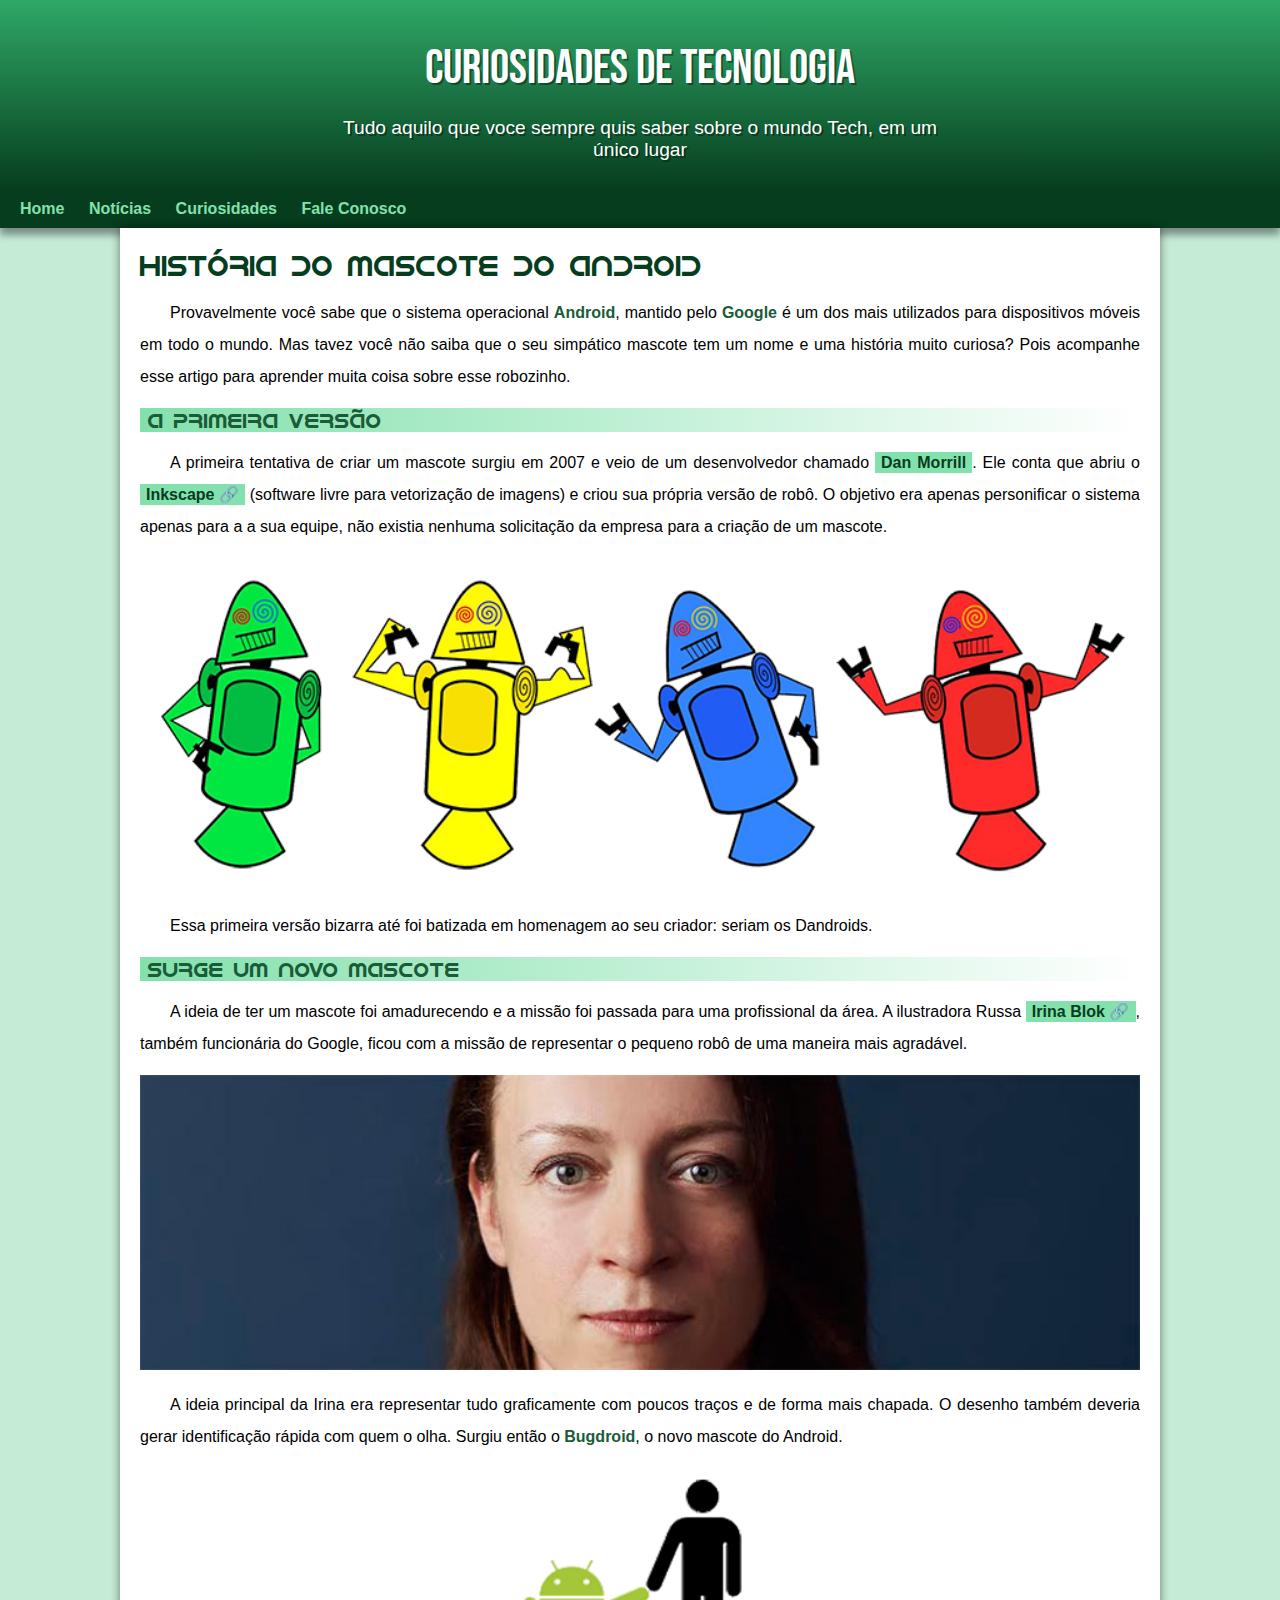
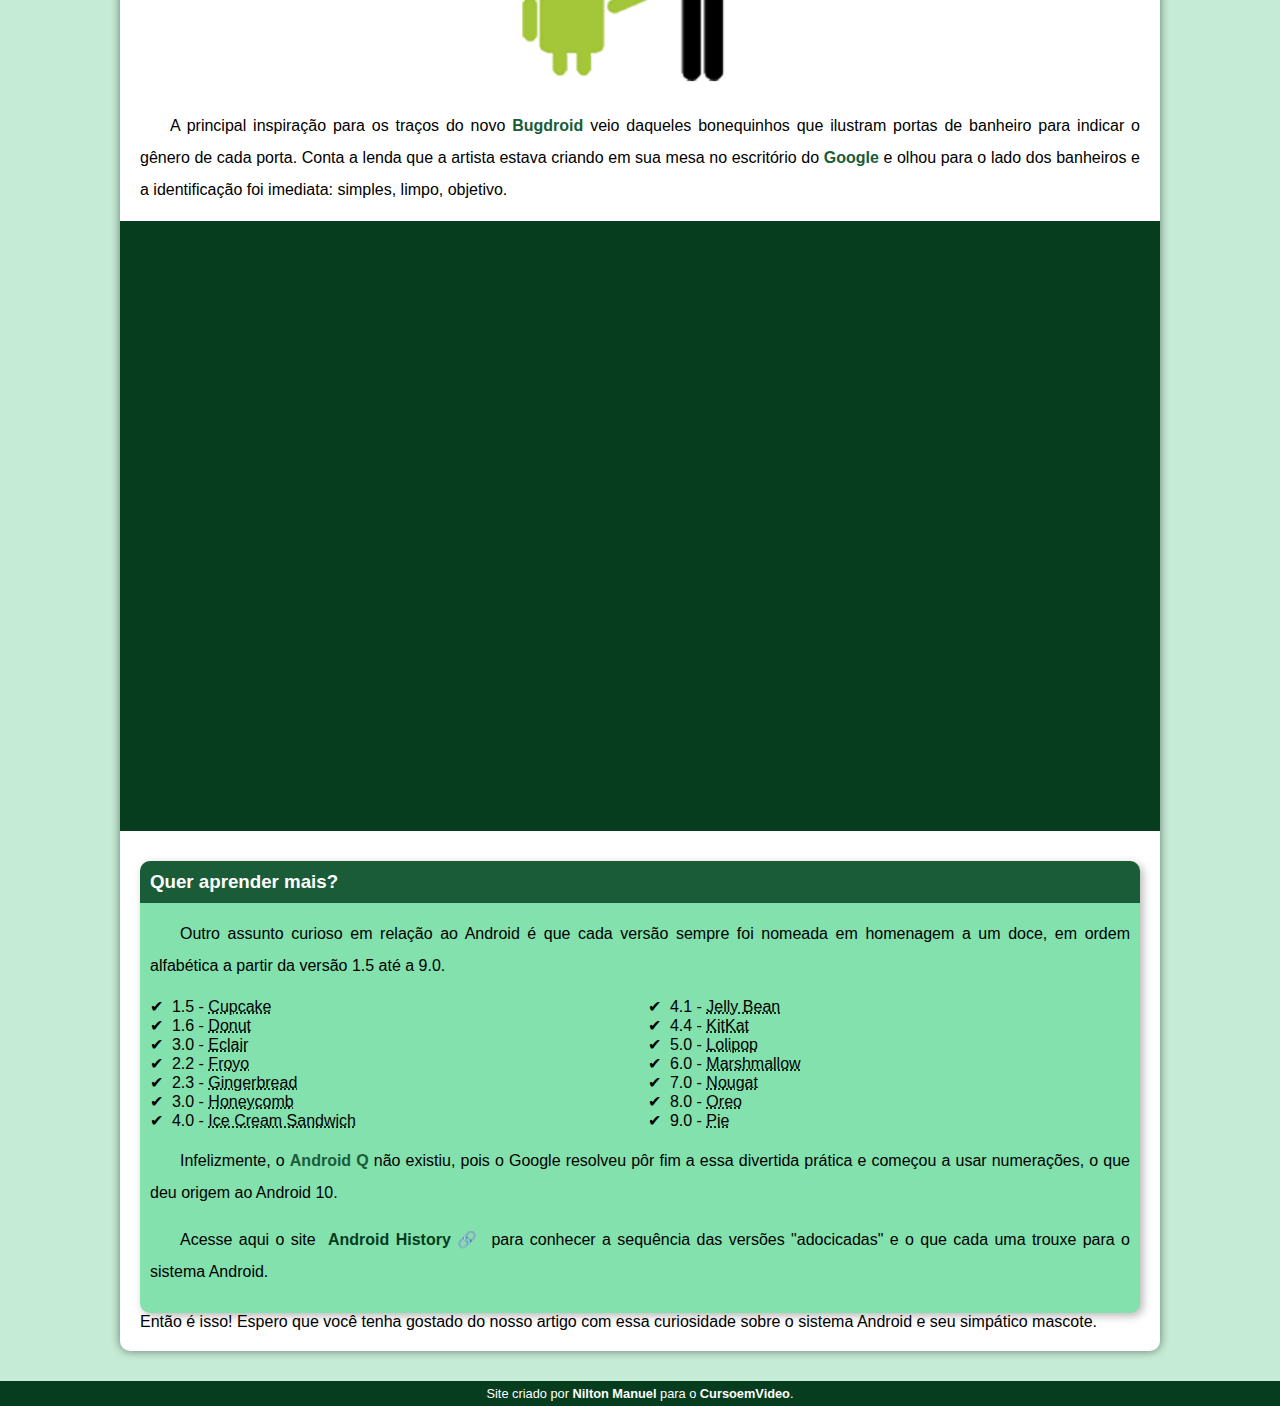
<file: index.html>
<!DOCTYPE html>
<html lang="pt-br">
<head>
    <meta charset="UTF-8">
    <meta name="viewport" content="width=device-width, initial-scale=1.0">
    <title>Site Android</title>
   <link rel="stylesheet" href="estilo/style.css">
    <link rel="shortcut icon" href="imagens/favicon.ico" type="image/x-icon">
</head>
<body>

    <header>
        <h1>Curiosidades de Tecnologia</h1>
        <p>Tudo aquilo que voce sempre quis saber sobre o mundo Tech, em um único lugar</p>
    </header>
    <nav>

        <a href="#">Home</a>
        <a href="#">Notícias</a>
        <a href="#">Curiosidades</a>
        <a href="#">Fale Conosco</a>

    </nav>
    <main>

        <article>
            <h1>História do Mascote do Android</h1>

            <p>Provavelmente você sabe que o sistema operacional <strong>Android</strong>, mantido pelo <strong>Google</strong> é um dos mais utilizados para dispositivos móveis em todo o mundo. Mas tavez você não saiba que o seu simpático mascote tem um nome e uma história muito curiosa? Pois acompanhe esse artigo para aprender muita coisa sobre esse robozinho.</p>
            
            <h2>A primeira versão</h2>
            
            <p>A primeira tentativa de criar um mascote surgiu em 2007 e veio de um desenvolvedor chamado <a href="https://androidcommunity.com/dan-morrill-shows-us-the-android-mascot-that-almost-was-20130103/" target="_blank">Dan Morrill</a>. Ele conta que abriu o <a href="https://inkscape.org/" target="_blank" class="externo">Inkscape</a> (software livre para vetorização de imagens) e criou sua própria versão de robô. O objetivo era apenas personificar o sistema apenas para a a sua equipe, não existia nenhuma solicitação da empresa para a criação de um mascote.</p>
            
            <picture>



                <source media="(max-width: 670px)" srcset="imagens/dan-droids-pq.png">
                <img src="imagens/dan-droids.png" alt="primeiro mascote do android">
                
            </picture>
            <p>Essa primeira versão bizarra até foi batizada em homenagem ao seu criador: seriam os Dandroids.</p>
            
            <h2>
                Surge um novo mascote
                
            </h2>
            <p>A ideia de ter um mascote foi amadurecendo e a missão foi passada para uma profissional da área. A ilustradora Russa <a href="https://www.irinablok.com/" target="_blank" class="externo">Irina Blok</a>, também funcionária do Google, ficou com a missão de representar o pequeno robô de uma maneira mais agradável.</p>
            
            <picture>
                 
                
            <source media="(max-width:670px)" srcset="imagens/irina-blok-pq.jpg"> 
                <img src="imagens/irina-blok.jpg" alt="irina Blok criadora do bugdroid"></picture>
            
            <p>A ideia principal da Irina era representar tudo graficamente com poucos traços e de forma mais chapada. O desenho também deveria gerar identificação rápida com quem o olha. Surgiu então o <strong>Bugdroid</strong>, o novo mascote do Android.</p>
            
            <img src="imagens/bugdroid.png" class="pequena" alt="Bugdroid">
            
            <p>
                A principal inspiração para os traços do novo <strong>Bugdroid </strong>veio daqueles bonequinhos que ilustram portas de banheiro para indicar o gênero de cada porta. Conta a lenda que a artista estava criando em sua mesa no escritório do <strong>Google</strong> e olhou para o lado dos banheiros e a identificação foi imediata: simples, limpo, objetivo.
                
            </p>
            <div class="video"><iframe width="560" height="315" src="https://www.youtube.com/embed/l2UDgpLz20M" title="YouTube video player" frameborder="0" allow="accelerometer; autoplay; clipboard-write; encrypted-media; gyroscope; picture-in-picture; web-share" allowfullscreen></iframe></div>
             
            <aside>
                <h3>Quer aprender mais?</h3>
                
                <p>Outro assunto curioso em relação ao Android é que cada versão sempre foi nomeada em homenagem a um doce, em ordem alfabética a partir da versão 1.5 até a 9.0.</p>
                
                <ul>
                    <li>1.5 - <abbr title="Bolo de Copo">Cupcake</abbr></li>
                    <li>1.6 - <abbr title="Rosquinha">Donut</abbr></li>
                    <li>3.0 - <abbr title="Bomba">Eclair</abbr></li>
                    <li>2.2 - <abbr title="Iogurte Congelada">Froyo</abbr></li>
                    <li>2.3 - <abbr title="Biscoito de Gengibre">Gingerbread</abbr></li>
                    <li>3.0 - <abbr title="Favo de mel">Honeycomb</abbr></li>
                    <li>4.0 - <abbr title="Sanduiche de sorvete">Ice Cream Sandwich</abbr></li>
                    <li>4.1 - <abbr title="Jujuba">Jelly Bean</abbr></li>
                    <li>4.4 - <abbr title="Kitkat">KitKat</abbr></li>
                    <li>5.0 - <abbr title="Pirulito">Lolipop</abbr></li>
                    <li>6.0 - <abbr title="Marshmallow">Marshmallow</abbr></li>
                    <li>7.0 - <abbr title="Torrone">Nougat</abbr></li>
                    <li>8.0 - <abbr title="Oreo">Oreo</abbr></li>
                    <li>9.0 - <abbr title="Torta">Pie</abbr></li>
                    
                </ul>
                <p>Infelizmente, o <strong>Android Q</strong> não existiu, pois o Google resolveu pôr fim a essa divertida prática e começou a usar numerações, o que deu origem ao Android 10.</p>
                
                <p>Acesse aqui o site <a href="https://www.android.com/intl/en_uk/history/" target="_blank" class="externo">Android History</a> para conhecer a sequência das versões "adocicadas" e o que cada uma trouxe para o sistema Android.</p>
            </aside>
            
            
            Então é isso! Espero que você tenha gostado do nosso artigo com essa curiosidade sobre o sistema Android e seu simpático mascote.







        </article>


    </main>

    <footer>

        <p>Site criado por <a href="https://niltonmanuel.github.io/" target="_blank">Nilton Manuel</a> para o <a href="https://www.youtube.com/cursoemvideo/" target="_blank">CursoemVideo</a>.</p>
    </footer>



    
</body>
</html>
</file>
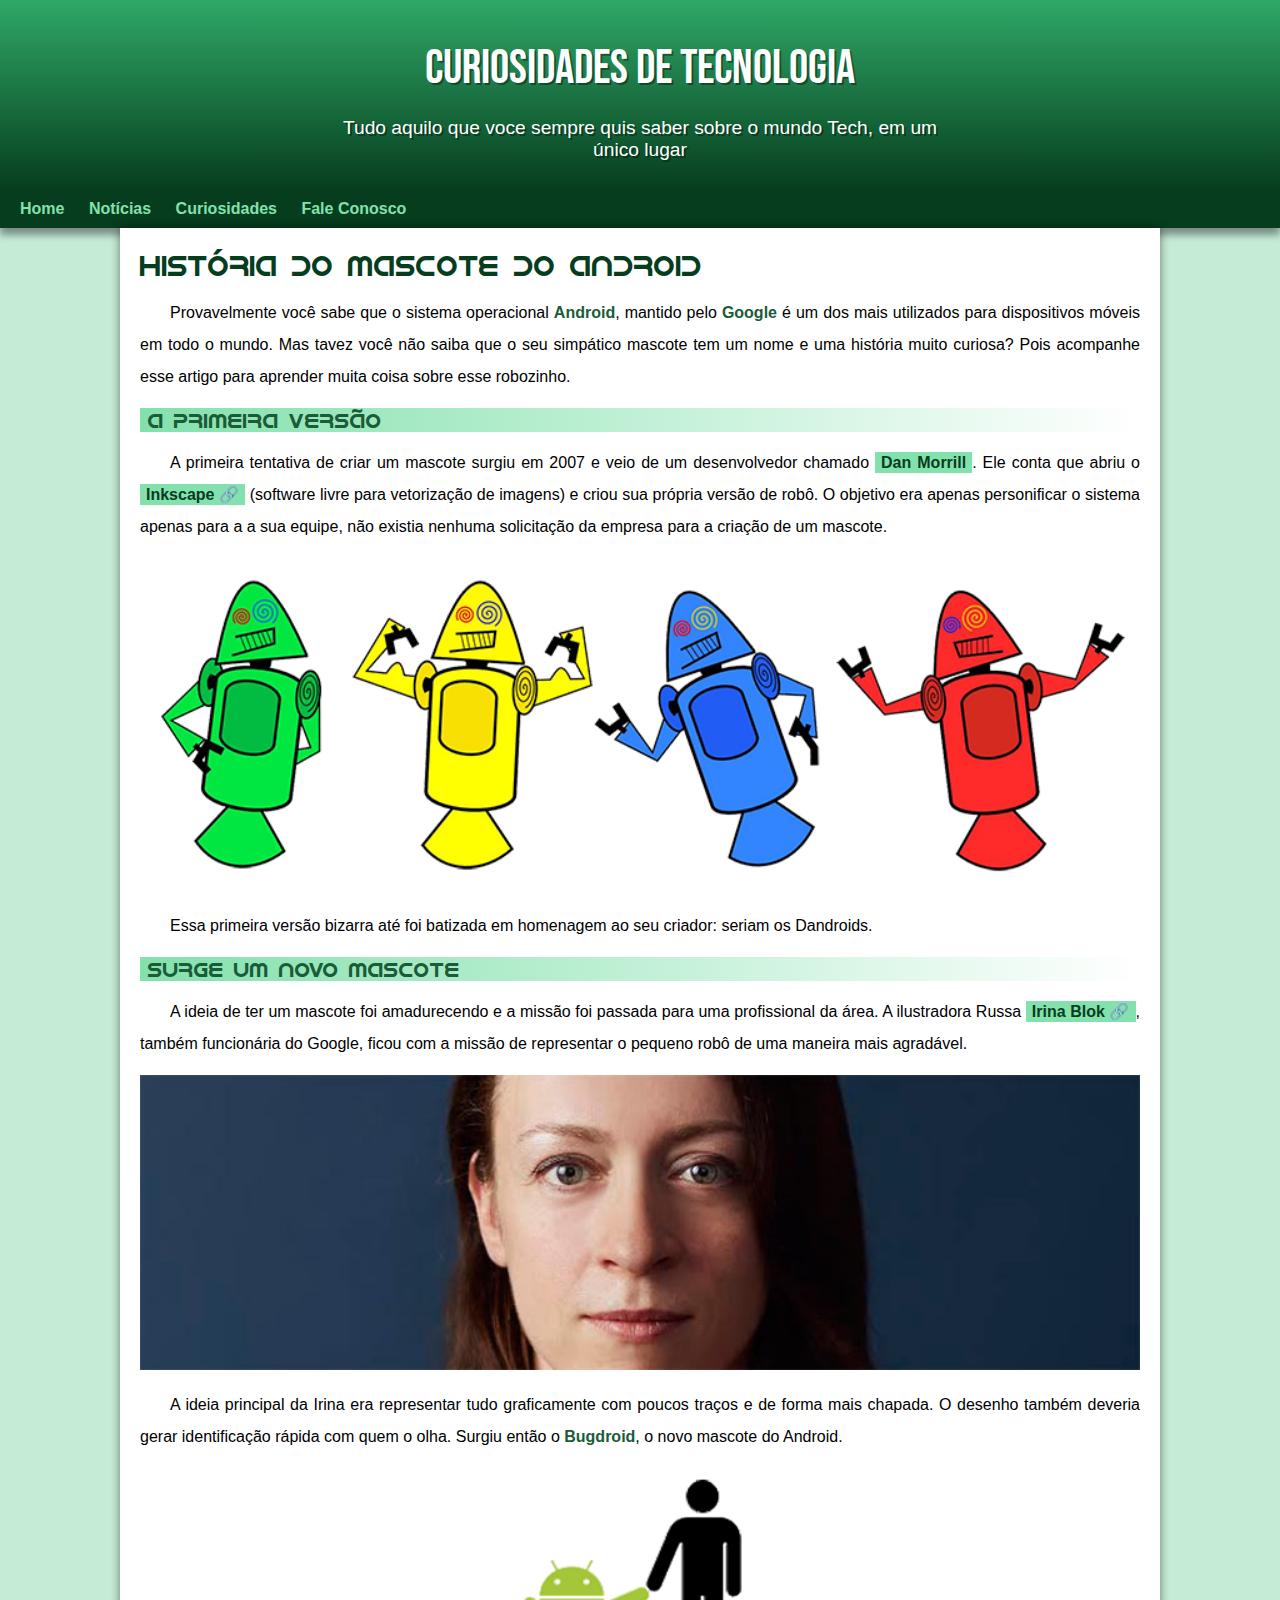
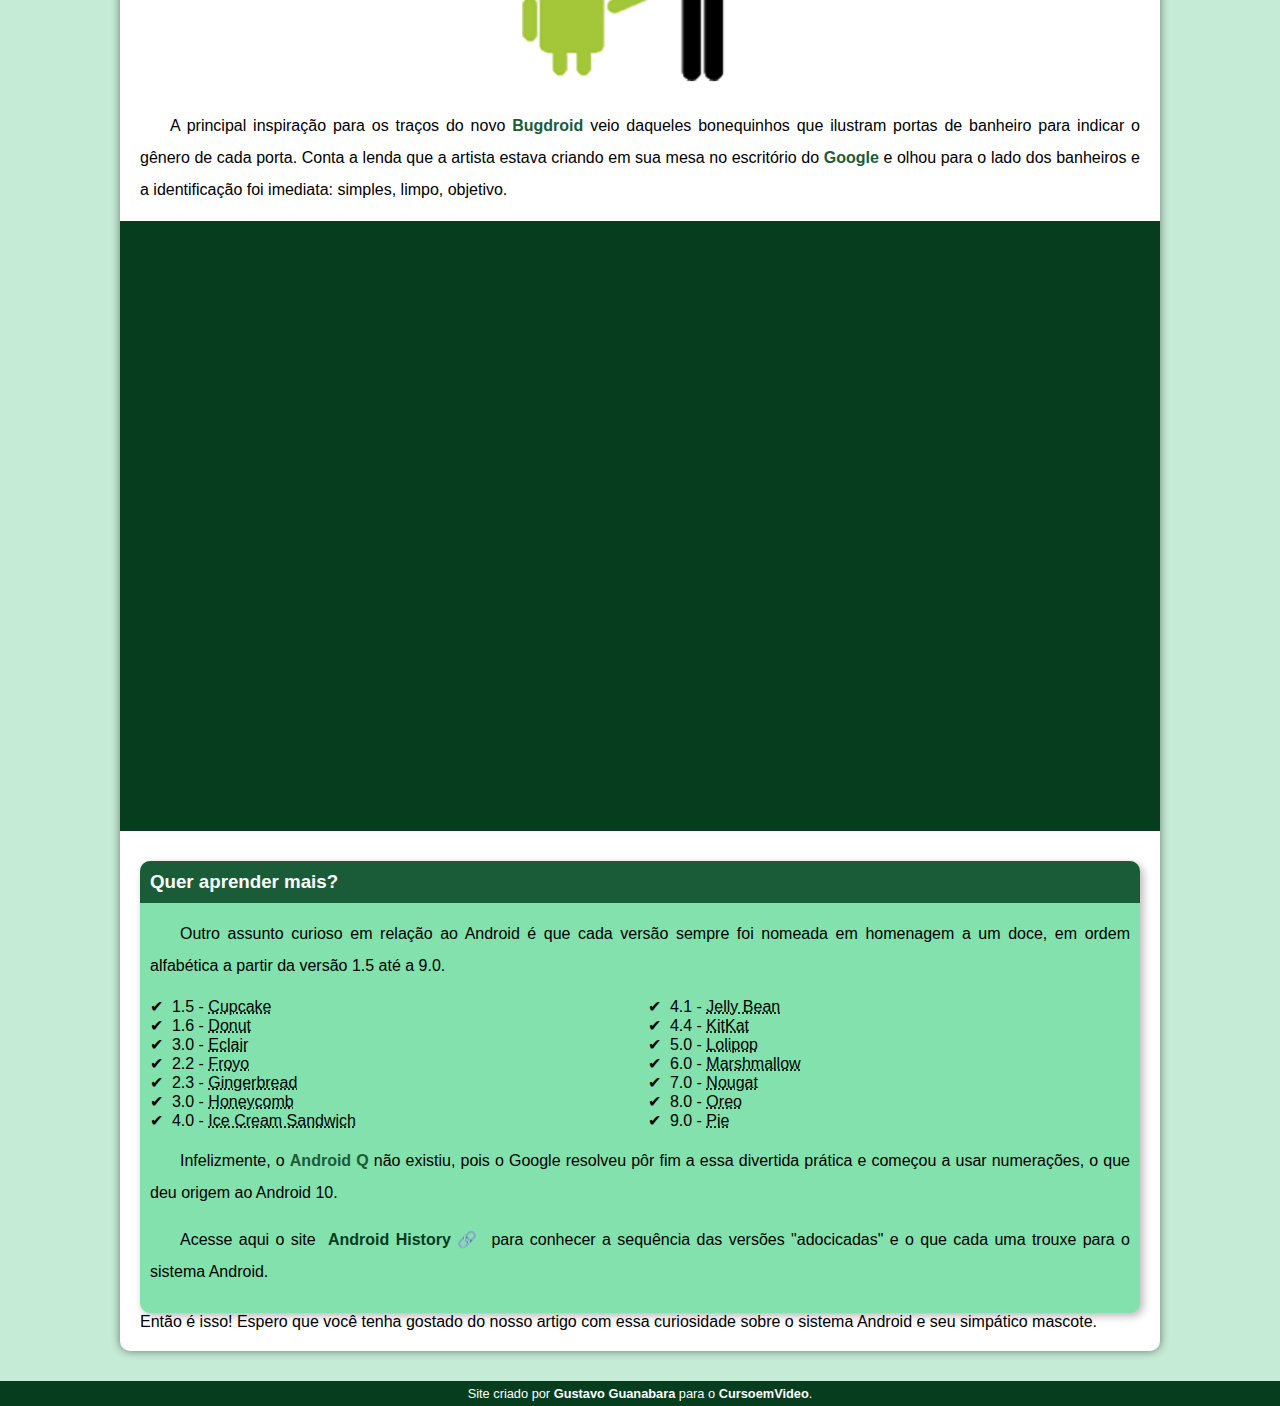
<file: index.html.html>
<!DOCTYPE html>
<html lang="pt-br">
<head>
    <meta charset="UTF-8">
    <meta name="viewport" content="width=device-width, initial-scale=1.0">
    <title>Site Android</title>
   <link rel="stylesheet" href="estilo/style.css">
    <link rel="shortcut icon" href="imagens/favicon.ico" type="image/x-icon">
</head>
<body>

    <header>
        <h1>Curiosidades de Tecnologia</h1>
        <p>Tudo aquilo que voce sempre quis saber sobre o mundo Tech, em um único lugar</p>
    </header>
    <nav>

        <a href="#">Home</a>
        <a href="#">Notícias</a>
        <a href="#">Curiosidades</a>
        <a href="#">Fale Conosco</a>

    </nav>
    <main>

        <article>
            <h1>História do Mascote do Android</h1>

            <p>Provavelmente você sabe que o sistema operacional <strong>Android</strong>, mantido pelo <strong>Google</strong> é um dos mais utilizados para dispositivos móveis em todo o mundo. Mas tavez você não saiba que o seu simpático mascote tem um nome e uma história muito curiosa? Pois acompanhe esse artigo para aprender muita coisa sobre esse robozinho.</p>
            
            <h2>A primeira versão</h2>
            
            <p>A primeira tentativa de criar um mascote surgiu em 2007 e veio de um desenvolvedor chamado <a href="https://androidcommunity.com/dan-morrill-shows-us-the-android-mascot-that-almost-was-20130103/" target="_blank">Dan Morrill</a>. Ele conta que abriu o <a href="https://inkscape.org/" target="_blank" class="externo">Inkscape</a> (software livre para vetorização de imagens) e criou sua própria versão de robô. O objetivo era apenas personificar o sistema apenas para a a sua equipe, não existia nenhuma solicitação da empresa para a criação de um mascote.</p>
            
            <picture>



                <source media="(max-width: 670px)" srcset="imagens/dan-droids-pq.png">
                <img src="imagens/dan-droids.png" alt="primeiro mascote do android">
                
            </picture>
            <p>Essa primeira versão bizarra até foi batizada em homenagem ao seu criador: seriam os Dandroids.</p>
            
            <h2>
                Surge um novo mascote
                
            </h2>
            <p>A ideia de ter um mascote foi amadurecendo e a missão foi passada para uma profissional da área. A ilustradora Russa <a href="https://www.irinablok.com/" target="_blank" class="externo">Irina Blok</a>, também funcionária do Google, ficou com a missão de representar o pequeno robô de uma maneira mais agradável.</p>
            
            <picture>
                 
                
            <source media="(max-width:670px)" srcset="imagens/irina-blok-pq.jpg"> 
                <img src="imagens/irina-blok.jpg" alt="irina Blok criadora do bugdroid"></picture>
            
            <p>A ideia principal da Irina era representar tudo graficamente com poucos traços e de forma mais chapada. O desenho também deveria gerar identificação rápida com quem o olha. Surgiu então o <strong>Bugdroid</strong>, o novo mascote do Android.</p>
            
            <img src="imagens/bugdroid.png" class="pequena" alt="Bugdroid">
            
            <p>
                A principal inspiração para os traços do novo <strong>Bugdroid </strong>veio daqueles bonequinhos que ilustram portas de banheiro para indicar o gênero de cada porta. Conta a lenda que a artista estava criando em sua mesa no escritório do <strong>Google</strong> e olhou para o lado dos banheiros e a identificação foi imediata: simples, limpo, objetivo.
                
            </p>
            <div class="video"><iframe width="560" height="315" src="https://www.youtube.com/embed/l2UDgpLz20M" title="YouTube video player" frameborder="0" allow="accelerometer; autoplay; clipboard-write; encrypted-media; gyroscope; picture-in-picture; web-share" allowfullscreen></iframe></div>
             
            <aside>
                <h3>Quer aprender mais?</h3>
                
                <p>Outro assunto curioso em relação ao Android é que cada versão sempre foi nomeada em homenagem a um doce, em ordem alfabética a partir da versão 1.5 até a 9.0.</p>
                
                <ul>
                    <li>1.5 - <abbr title="Bolo de Copo">Cupcake</abbr></li>
                    <li>1.6 - <abbr title="Rosquinha">Donut</abbr></li>
                    <li>3.0 - <abbr title="Bomba">Eclair</abbr></li>
                    <li>2.2 - <abbr title="Iogurte Congelada">Froyo</abbr></li>
                    <li>2.3 - <abbr title="Biscoito de Gengibre">Gingerbread</abbr></li>
                    <li>3.0 - <abbr title="Favo de mel">Honeycomb</abbr></li>
                    <li>4.0 - <abbr title="Sanduiche de sorvete">Ice Cream Sandwich</abbr></li>
                    <li>4.1 - <abbr title="Jujuba">Jelly Bean</abbr></li>
                    <li>4.4 - <abbr title="Kitkat">KitKat</abbr></li>
                    <li>5.0 - <abbr title="Pirulito">Lolipop</abbr></li>
                    <li>6.0 - <abbr title="Marshmallow">Marshmallow</abbr></li>
                    <li>7.0 - <abbr title="Torrone">Nougat</abbr></li>
                    <li>8.0 - <abbr title="Oreo">Oreo</abbr></li>
                    <li>9.0 - <abbr title="Torta">Pie</abbr></li>
                    
                </ul>
                <p>Infelizmente, o <strong>Android Q</strong> não existiu, pois o Google resolveu pôr fim a essa divertida prática e começou a usar numerações, o que deu origem ao Android 10.</p>
                
                <p>Acesse aqui o site <a href="https://www.android.com/intl/en_uk/history/" target="_blank" class="externo">Android History</a> para conhecer a sequência das versões "adocicadas" e o que cada uma trouxe para o sistema Android.</p>
            </aside>
            
            
            Então é isso! Espero que você tenha gostado do nosso artigo com essa curiosidade sobre o sistema Android e seu simpático mascote.







        </article>


    </main>

    <footer>

        <p>Site criado por <a href="https://gustavoguanabara.github.io/" target="_blank">Gustavo Guanabara</a> para o <a href="https://www.youtube.com/cursoemvideo/" target="_blank">CursoemVideo</a>.</p>
    </footer>



    
</body>
</html>
</file>
<file: estilo/style.css>
@charset "UTF-8";

@import url('https://fonts.googleapis.com/css2?family=Bebas+Neue&display=swap');

@font-face {
    font-family: 'Android';
    src: url(../fontes/idroid.otf) format('opentype');
    font-weigh : normal;
}
 





/*  
#e5ebd6;
#83e1ad;
#3dde84;
#2fa866;
#1a5c37;
#063d1e;
*/

:root {
    --cor0:#c5ebd6;
    --cor1:#83e1ad;
    --cor2:#3dde84;
    --cor3:#2fa866;
    --cor4:#1a5c37;
    --cor5:#063d1e;

--font-padrao: Arial, Verdana, Helvetica, sans-serif;
--fonte-destaque: 'Bebas Neue', sans-serif;

--fonte-android: 'Android', 'cursive';
}


* {
margin: 0px;
padding: 0px;


}




body {

    background-color: #c5ebd6;
    font-family: var(--font-padrao);

}

a.externo::after {
    content: '\00A0\1F517';
}





header {
   background-image: linear-gradient(to bottom, var(--cor3), var(--cor5));
    min-height: 150px;
    text-align: center;
    padding-top: 40px;
}

header > h1 {
    color: white;
    font-family: var(--fonte-destaque);
    margin-bottom: 20px;
    font-size: 3em;
    font-weight: normal;
    text-shadow: 2px 2px 0px rgba(0, 0, 0, 0.378);
}

header > p{
    font-family: var(--font-padrao);
    font-size: 1.2em;
    color: white;
    max-width:600px;
    padding-left: 10px;
    padding-right: 10px; 
    margin: auto;
    text-shadow: 2px 2px 0px rgba(0, 0, 0, 0.378); 
}

nav {

    background-color: var(--cor5);
    padding: 10px;
    box-shadow: 0px 7px 7px rgba(0, 0, 0, 0.386);
    font-weight: bold;
   
}

nav > a {

    color: var(--cor1);
    padding: 10px;
    border-radius: 5px;
    text-decoration: none;
    font-weight: bold;
    transition-duration: 0.5s;
    margin-top: 20px;
}

nav > a:hover{
    background-color: var(--cor3);
    color: var(--cor5);
}





main {
    background-color: white;
    min-width: 300px;
    max-width: 1000px;
    margin: auto;
    margin-bottom: 30px;
    padding: 20px;
    box-shadow: 0px 0px 10px rgba(0, 0, 0, 0.492);
    border-bottom-left-radius: 10px;
    border-bottom-right-radius: 10px;
}



main h1{
    color: var(--cor5);
    font-family: var(--fonte-android);
    font-weight: normal;
    font-size: 1.8em;
}

main h2{
    font-family: var(--fonte-android);
    color: var(--cor4);
    font-size: 1.3em;
    font-weight: normal;
    background-image: linear-gradient(to right, var(--cor1), transparent);
    text-indent: 8px;

}

main p {
    margin: 15px 0px ;
    text-align: justify;
    text-indent: 30px;
    font-size: 1em;
    line-height: 2em;
}

main strong{
    color: var(--cor4);
    font-weight: bold;
    

}

main a {
    text-decoration: none;
    font-weight: bold;
    color: var(--cor5);
    padding: 2px 6px;
   background-color: var(--cor1);
}

main a:hover{
    text-decoration: underline;
    color: var(--cor4);
}




main img {

    width: 100%;
}

main img.pequena{

max-width: 350px;
margin: auto;
display: block;}

div.video {
    background-color: var(--cor5);
    margin-bottom: 30px;
    margin: 0px -20px 30px -20px;
    padding: 20px;
    padding-bottom: 59%;
    position: relative;
}

div.video > iframe {

    position: absolute;
    top: 5%;
    left: 5%;
    width: 90%;
    height: 90%;

}





aside {
background-color: var(--cor1);
padding: 10px;
border-radius: 10px;
box-shadow: 3px 3px 8px rgba(0, 0, 0, 0.281);

}

aside > h3 {
    background-color: var(--cor4);
    color: white;
    padding: 10px;
    margin: -10px -10px 0px -10px;
    border-radius: 10px 10px 0px 0px; 
}



aside > ul {
    list-style-type: '\2714\00A0\00A0';
    list-style-position: inside;
    columns: 2;

}







footer {

    background-color: var(--cor5);
    color: white;
    text-align: center;
    font-size: 0.8em;
    padding: 5px;
}

footer a{
    color: white;
    font-weight: bolder;
    text-decoration: none;
}

footer a:hover{
    text-decoration: underline;
    color: var(--cor1);
}
</file>
